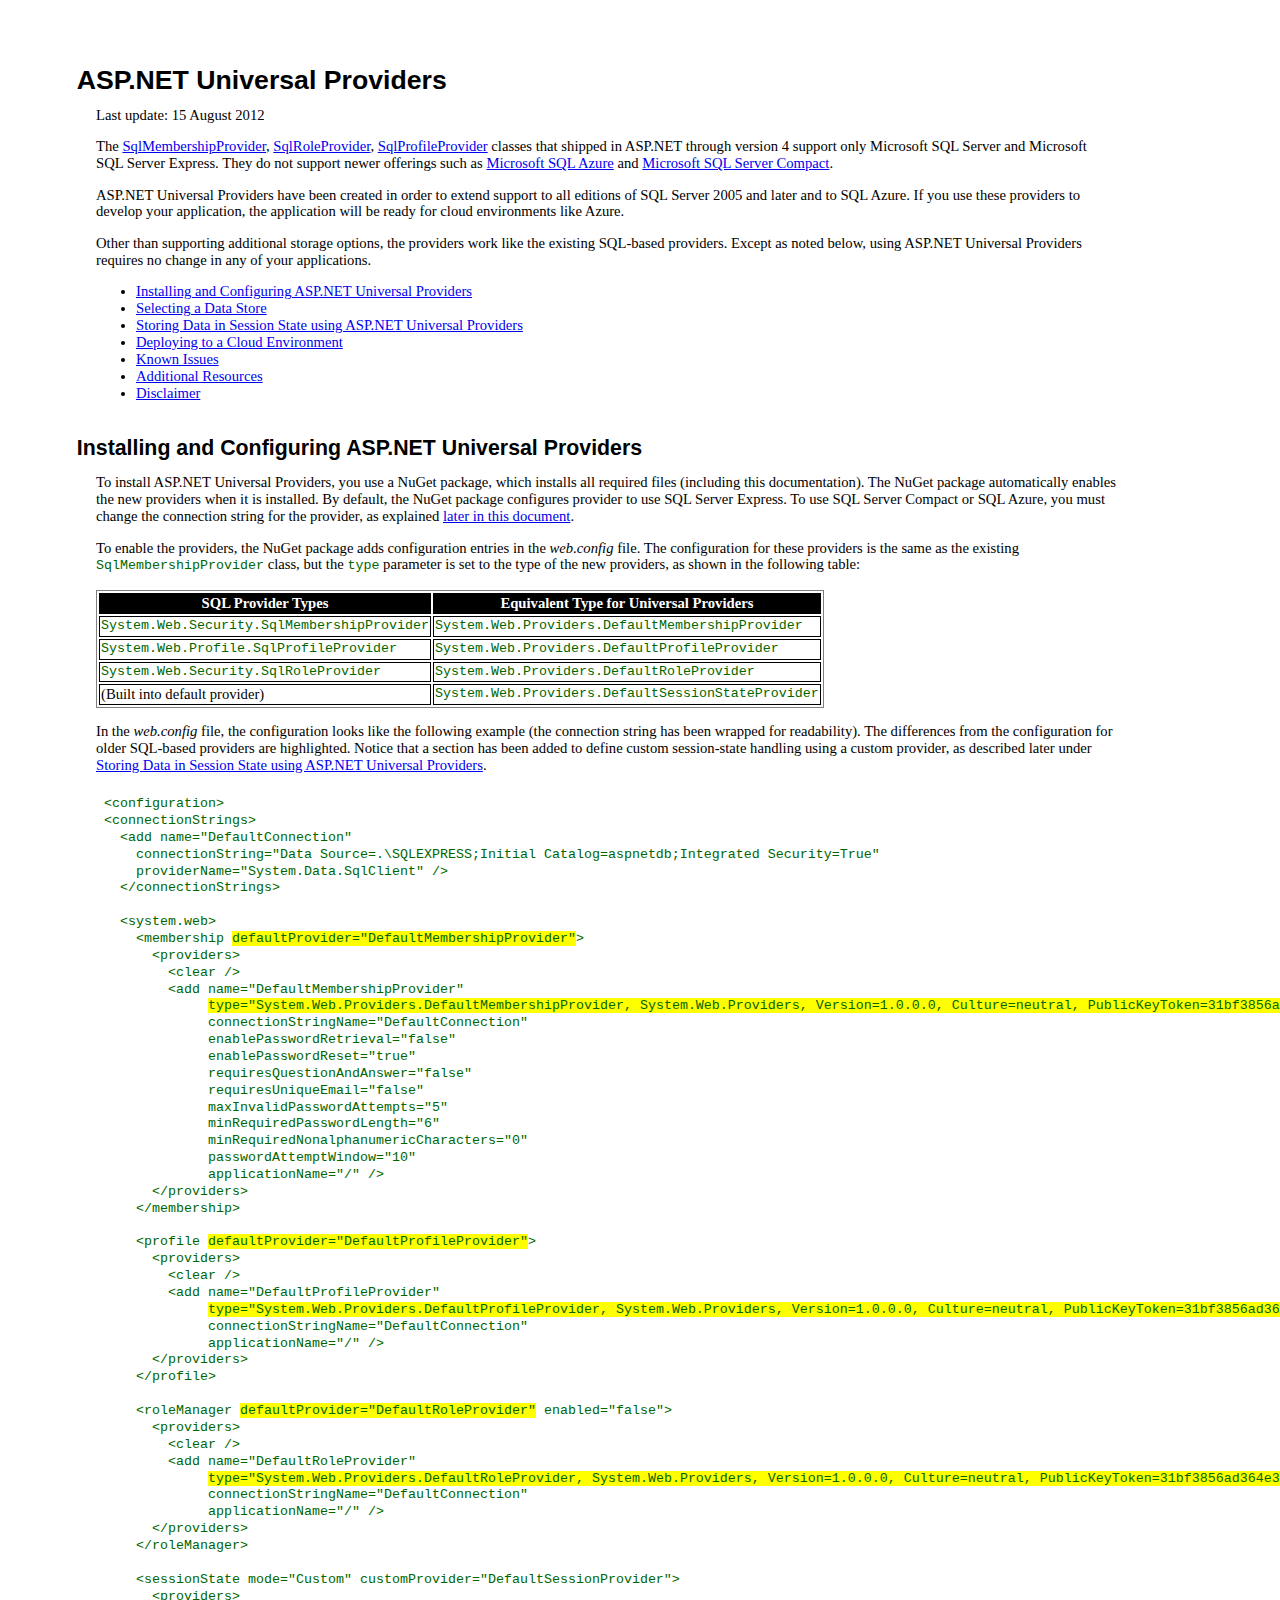
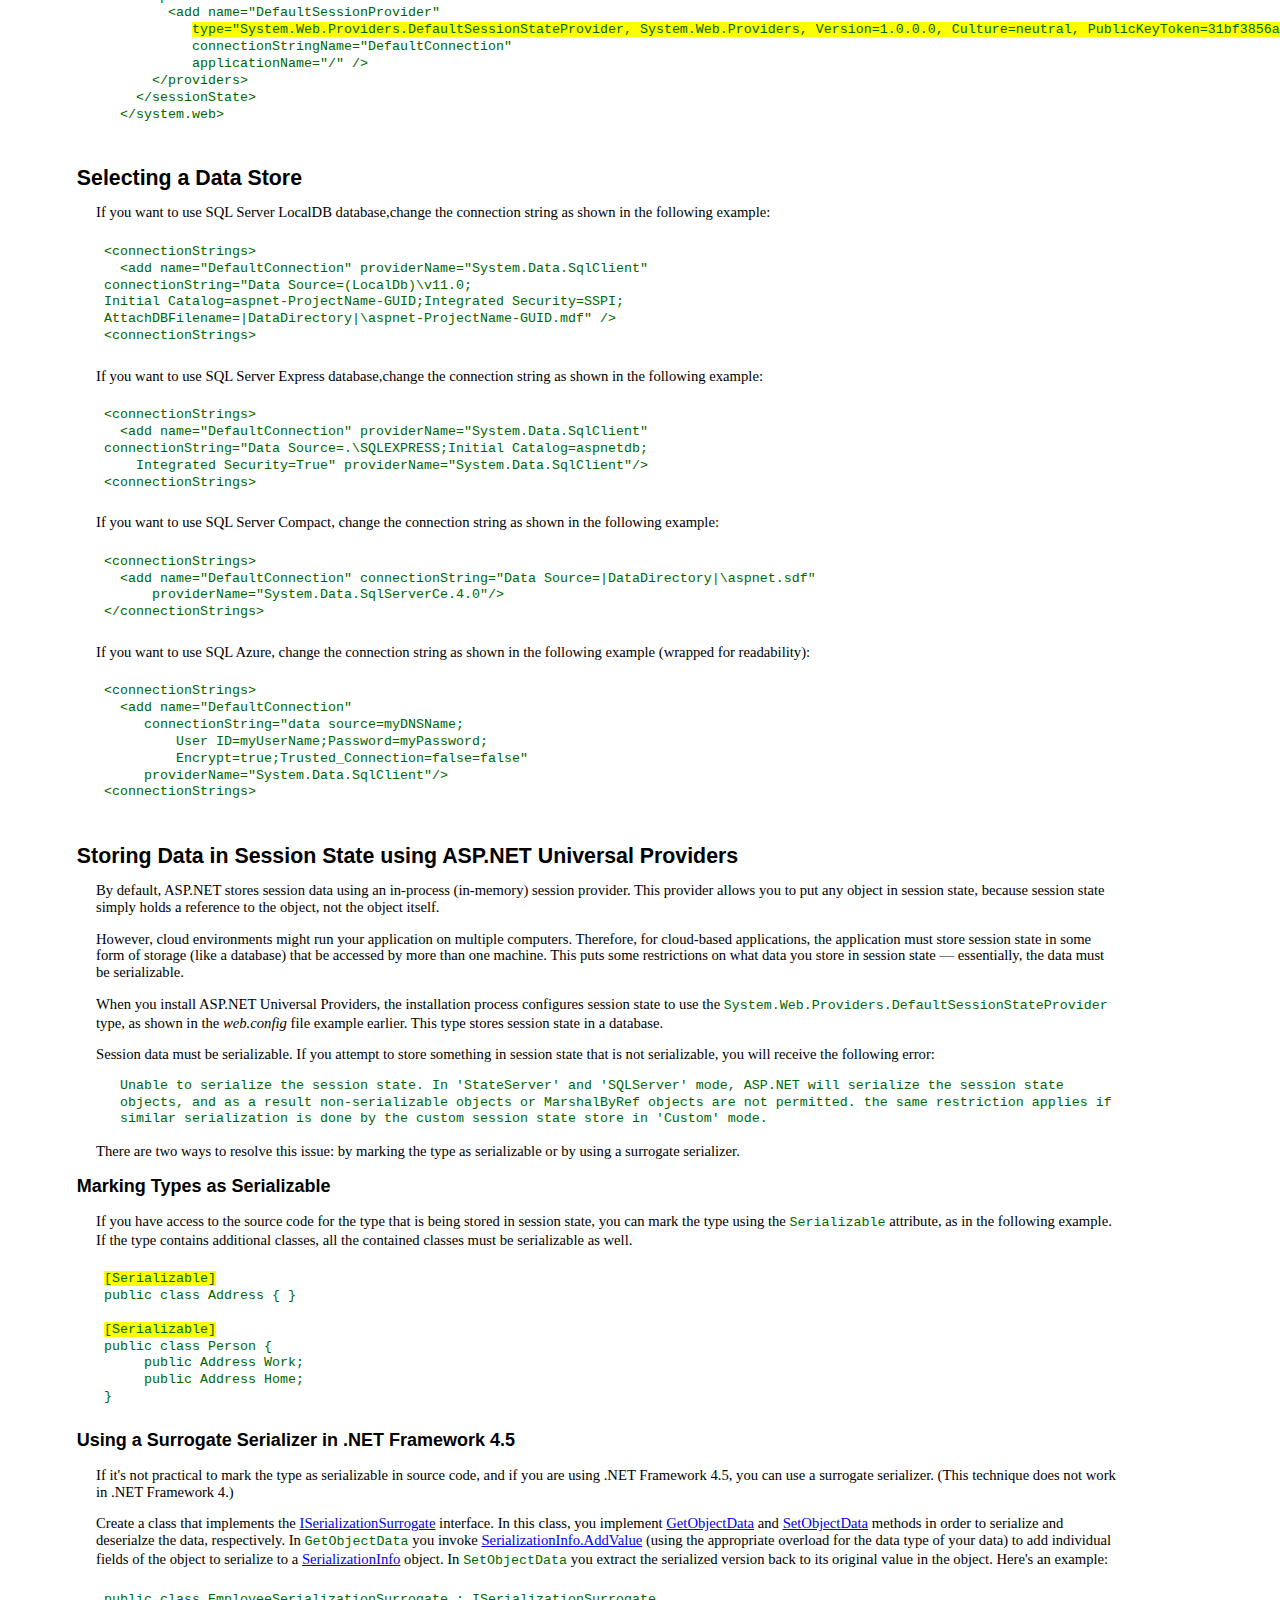
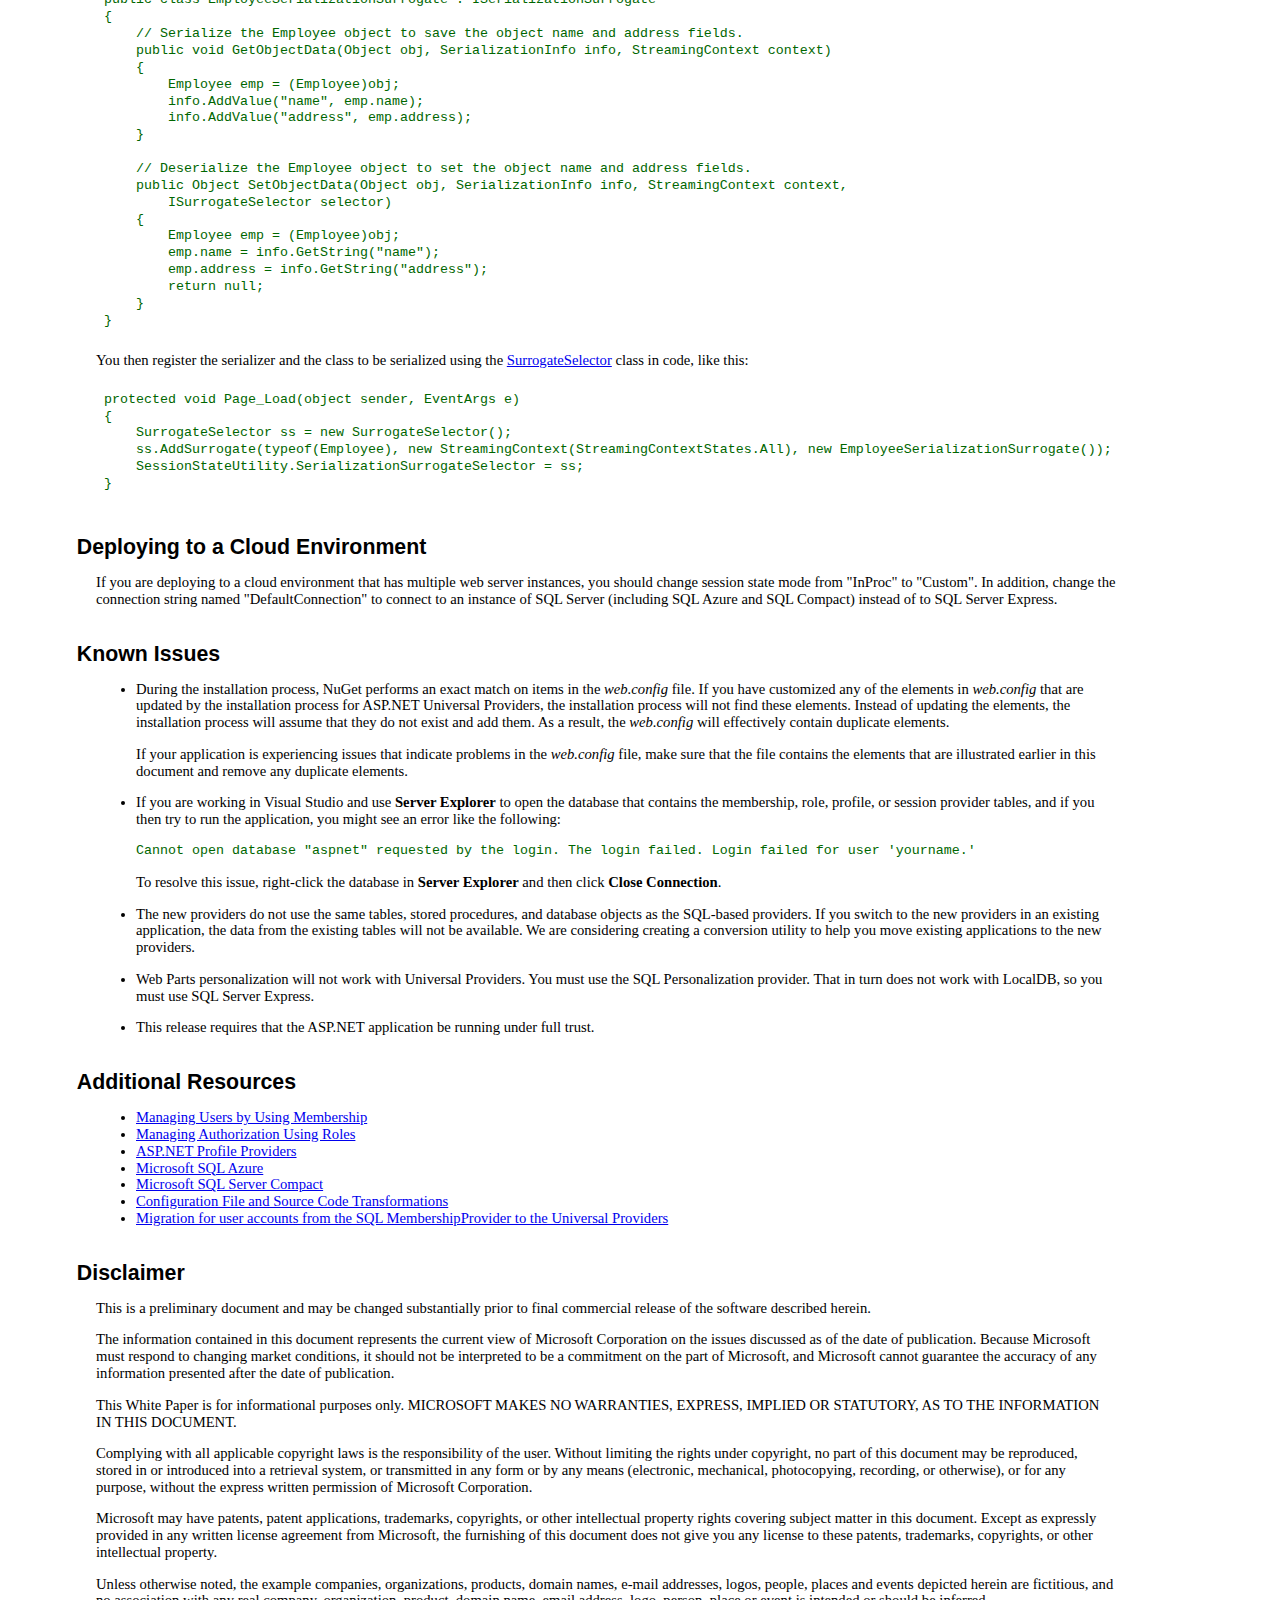
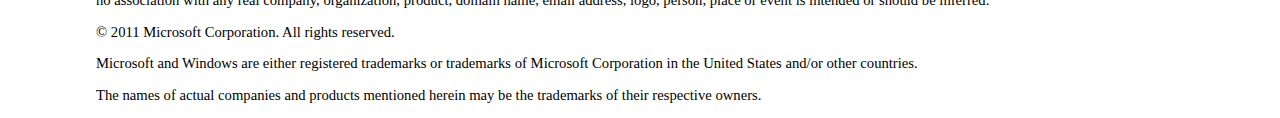
<file: api_code/packages/Microsoft.AspNet.Providers.Core.1.2/readme.html>
﻿<!DOCTYPE html PUBLIC "-//W3C//DTD XHTML 1.0 Transitional//EN" "http://www.w3.org/TR/xhtml1/DTD/xhtml1-transitional.dtd">
<html xmlns="http://www.w3.org/1999/xhtml">

<head>
<meta content="text/html; charset=utf-8" http-equiv="Content-Type" />
<title>ASP.NET Universal Providers Readme</title>


<style type="text/css">
body{
	margin-left:1in;
	margin-top:.75in;
	margin-right:1.7in;
	font-family:calibri;
	font-size:11pt;
	line-height:1.15em;
	background-color:white;
}

h1{
	margin-left:-.2in;
	font-family:Arial, Verdana, sans-serif;
	font-size:20pt;
}

h2{
	margin-left:-.2in;
	margin-top:1.8em;
	font-family:Arial, Verdana, sans-serif;
	font-size:16pt;
}

h3{
	margin-left:-.2in;
	font-family:Verdana, sans-serif;
	font-size:13.5pt;
}

table{
	border:thin gray groove;
}

thead{
	background-color:black;
	color:white;
	font-weight:bold;
	text-align:center;
}

td{
	border:1px solid black;
}

p.indent1{
	margin-left:.25in;
}


code{
	font-family:"Courier New";
	font-size:10pt;
	color:#006600;
}

pre{
	font-family:"Courier New";
	font-size:10pt;
	padding:8px;
	color:#006600;
}

span.highlight{
    background-color:Yellow;
	
}
</style>

</head>
<body>
<h1>ASP.NET Universal Providers</h1>

<p>Last update: 15 August 2012</p>


<p>The 
<a href="http://msdn.microsoft.com/en-us/library/system.web.security.sqlmembershipprovider.aspx">SqlMembershipProvider</a>, 
<a href="http://msdn.microsoft.com/en-us/library/system.web.security.sqlroleprovider.aspx">SqlRoleProvider</a>, 
<a href="http://msdn.microsoft.com/en-us/library/system.web.profile.sqlprofileprovider.aspx">SqlProfileProvider</a> classes that shipped in ASP.NET through version 4 support only Microsoft SQL Server and Microsoft SQL Server Express. They do not support newer offerings such as 
<a href="http://msdn.microsoft.com/en-us/library/ee336241.aspx">Microsoft SQL Azure</a> and 
<a href="http://www.microsoft.com/downloads/en/details.aspx?FamilyID=033cfb76-5382-44fb-bc7e-b3c8174832e2">Microsoft SQL Server Compact</a>. </p>
<p>ASP.NET Universal Providers have been created in order to extend support to all editions of SQL Server 2005 and later and to SQL Azure. If you use these providers to develop your application, the application will be ready for cloud environments like Azure.</p>
<p>Other than supporting additional storage options, the providers work like the existing SQL-based providers. Except as noted below, using ASP.NET Universal Providers requires no change in any of your applications.</p>
<ul>
	<li><a href="#Installing_and_Configuring_ASP.NET_Unive">Installing and 
	Configuring ASP.NET Universal Providers</a></li>
	<li><a href="#Selecting_a_Data_Store">Selecting a Data Store</a></li>
	<li><a href="#Storing_Data_in_Session_State_using_ASP">Storing Data in 
	Session State using ASP.NET Universal Providers</a></li>
	<li><a href="#Deploying_to_a_Cloud_Environment">Deploying to a Cloud 
	Environment</a></li>
	<li><a href="#Known_Issues">Known Issues</a></li>
	<li><a href="#Additional_Resources">Additional Resources</a></li>
	<li><a href="#Disclaimer">Disclaimer</a><br />
	</li>
</ul>

<h2><a name="Installing_and_Configuring_ASP.NET_Unive">Installing and Configuring ASP.NET Universal Providers</a></h2>



<p>To install ASP.NET Universal Providers, you use a NuGet package, which installs all required files (including this documentation). The NuGet package automatically enables the new providers when it is installed. By default, the NuGet package configures provider to use SQL Server Express. To use SQL Server Compact or SQL Azure, you must change the connection string for the provider, as explained 
<a href="#Selecting_a_Data_Store">later in this document</a>.</p>

<p>To enable the providers, the NuGet package adds configuration entries in the 
<em>web.config</em> file. The configuration for these providers is the same as the existing 
<code>SqlMembershipProvider</code> class, but the <code>type</code> parameter is set to the type of the new providers, as shown in the following table:</p>


<table>
	<thead>
		<td>SQL Provider Types</td>
		<td>Equivalent Type for Universal Providers</td>
	</thead>
	<tr>
		<td ><code>System.Web.Security.SqlMembershipProvider</code></td>
		<td ><code>System.Web.Providers.DefaultMembershipProvider</code></td>
	</tr>
	<tr>
		<td><code>System.Web.Profile.SqlProfileProvider</code></td>
		<td><code>System.Web.Providers.DefaultProfileProvider</code></td>
	</tr>
	<tr>
		<td><code>System.Web.Security.SqlRoleProvider</code></td>
		<td><code>System.Web.Providers.DefaultRoleProvider</code></td>
	</tr>
	<tr>
		<td>(Built into default provider)</td>
		<td><code>System.Web.Providers.DefaultSessionStateProvider</code></td>
	</tr>
</table>
<p>In the <em>web.config</em> file, the configuration looks like the following example (the connection string has been wrapped for readability). The differences from the configuration for older SQL-based providers are highlighted. Notice that a section has been added to define custom session-state handling using a custom provider, as described later under 
<a href="#Storing_Data_in_Session_State_using_ASP">Storing Data in Session State using ASP.NET Universal Providers</a>.</p>
<pre>&lt;configuration&gt;
&lt;connectionStrings&gt;
  &lt;add name="DefaultConnection"
    connectionString="Data Source=.\SQLEXPRESS;Initial Catalog=aspnetdb;Integrated Security=True"
    providerName="System.Data.SqlClient" /&gt;
  &lt;/connectionStrings&gt;

  &lt;system.web&gt;
    &lt;membership <span class="highlight">defaultProvider="DefaultMembershipProvider"</span>&gt;
      &lt;providers&gt;
        &lt;clear /&gt;
        &lt;add name="DefaultMembershipProvider"
             <span class="highlight">type="System.Web.Providers.DefaultMembershipProvider, System.Web.Providers, Version=1.0.0.0, Culture=neutral, PublicKeyToken=31bf3856ad364e35" 
</span>             connectionStringName="DefaultConnection"
             enablePasswordRetrieval="false"
             enablePasswordReset="true"
             requiresQuestionAndAnswer="false"
             requiresUniqueEmail="false"
             maxInvalidPasswordAttempts="5"
             minRequiredPasswordLength="6"
             minRequiredNonalphanumericCharacters="0"
             passwordAttemptWindow="10"
             applicationName="/" /&gt;
      &lt;/providers&gt;
    &lt;/membership&gt;

    &lt;profile <span class="highlight">defaultProvider="DefaultProfileProvider"</span>&gt;
      &lt;providers&gt;
        &lt;clear /&gt;
        &lt;add name="DefaultProfileProvider"
             <span class="highlight">type="System.Web.Providers.DefaultProfileProvider, System.Web.Providers, Version=1.0.0.0, Culture=neutral, PublicKeyToken=31bf3856ad364e35" 
</span>             connectionStringName="DefaultConnection"
             applicationName="/" /&gt;
      &lt;/providers&gt;
    &lt;/profile&gt;

    &lt;roleManager <span class="highlight">defaultProvider="DefaultRoleProvider"</span> enabled="false"&gt;
      &lt;providers&gt;
        &lt;clear /&gt;
        &lt;add name="DefaultRoleProvider"
             <span class="highlight">type="System.Web.Providers.DefaultRoleProvider, System.Web.Providers, Version=1.0.0.0, Culture=neutral, PublicKeyToken=31bf3856ad364e35"
</span>             connectionStringName="DefaultConnection"
             applicationName="/" /&gt;
      &lt;/providers&gt;
    &lt;/roleManager&gt;

    &lt;sessionState mode="Custom" customProvider="DefaultSessionProvider"&gt;
      &lt;providers&gt;
        &lt;add name="DefaultSessionProvider"
           <span class="highlight">type="System.Web.Providers.DefaultSessionStateProvider, System.Web.Providers, Version=1.0.0.0, Culture=neutral, PublicKeyToken=31bf3856ad364e35"
</span>           connectionStringName="DefaultConnection"
           applicationName="/" /&gt;
      &lt;/providers&gt;
    &lt;/sessionState&gt;
  &lt;/system.web&gt;&nbsp;</pre>

<h2><a name="Selecting_a_Data_Store">Selecting a Data Store</a></h2>
<p>If you want to use SQL Server LocalDB database,change the connection string as shown in the following example:</p>
<pre>
&lt;connectionStrings&gt;
  &lt;add name="DefaultConnection" providerName="System.Data.SqlClient" 
connectionString="Data Source=(LocalDb)\v11.0;
Initial Catalog=aspnet-ProjectName-GUID;Integrated Security=SSPI;
AttachDBFilename=|DataDirectory|\aspnet-ProjectName-GUID.mdf" /&gt;
&lt;connectionStrings&gt;
</pre>
<p>If you want to use SQL Server Express database,change the connection string as shown in the following example:</p>
<pre>
&lt;connectionStrings&gt;
  &lt;add name="DefaultConnection" providerName="System.Data.SqlClient" 
connectionString="Data Source=.\SQLEXPRESS;Initial Catalog=aspnetdb;
    Integrated Security=True" providerName="System.Data.SqlClient"/&gt;
&lt;connectionStrings&gt;
</pre>

<p>If you want to use SQL Server Compact, change the connection string as shown in the following example:</p>

<pre>&lt;connectionStrings&gt;
  &lt;add name="DefaultConnection" connectionString="Data Source=|DataDirectory|\aspnet.sdf" 
      providerName="System.Data.SqlServerCe.4.0"/&gt;
&lt;/connectionStrings&gt;</pre>
<p>If you want to use SQL Azure, change the connection string as shown in the 
following example (wrapped for readability):</p>
<pre>&lt;connectionStrings&gt;
  &lt;add name="DefaultConnection" 
     connectionString="data source=myDNSName;
         User ID=myUserName;Password=myPassword;
         Encrypt=true;Trusted_Connection=false=false"
     providerName="System.Data.SqlClient"/&gt;
&lt;connectionStrings&gt;</pre>

<h2><a name="Storing_Data_in_Session_State_using_ASP">Storing Data in Session State using ASP.NET Universal Providers</a></h2>

<p>By default, ASP.NET stores session data using an in-process (in-memory) session provider. This provider allows you to put any object in session state, because session state simply holds a reference to the object, not the object itself.</p>
<p>However, cloud environments might run your application on multiple computers. Therefore, for cloud-based applications, the application must store session state in some form of storage (like a database) that be accessed by more than one machine. This puts some restrictions on what data you store in session state — essentially, the data must be serializable. </p>
<p>When you install ASP.NET Universal Providers, the installation process configures session state to use the 
<code>System.Web.Providers.DefaultSessionStateProvider</code> type, as shown in the 
<em>web.config</em> file example earlier. This type stores session state in a database.</p> 
<p>Session data must be serializable. If you attempt to store something in session state that is not serializable, you will receive the following error: </p>

<p class="indent1"><code>Unable to serialize the session state. In 'StateServer' and 'SQLServer' mode, ASP.NET will serialize the session state objects, and as a result non-serializable objects or MarshalByRef objects are not permitted. the same restriction applies if similar serialization is done by the custom session state store in 'Custom' mode. </code></p>

<p>There are two ways to resolve this issue: by marking the type as serializable or by using a surrogate serializer.</p>

<h3>Marking Types as Serializable</h3>

<p>If you have access to the source code for the type that is being stored in session state, you can mark the type using the 
<code>Serializable</code> attribute, as in the following example. If the type contains additional classes, all the contained classes must be serializable as well.</p>
<pre><span class="highlight">[Serializable]</span>
public class Address { }

<span class="highlight">[Serializable]</span>
public class Person { 
     public Address Work;
     public Address Home; 
}</pre>

<h3>Using a Surrogate Serializer in .NET Framework 4.5</h3>

<p>If it's not practical to mark the type as serializable in source code, and if you are using .NET Framework 4.5, you can use a surrogate serializer. (This technique does not work in .NET Framework 4.)</p>
<p>Create a class that implements the 
<a href="http://msdn.microsoft.com/en-us/library/system.runtime.serialization.iserializationsurrogate.aspx">ISerializationSurrogate</a> interface.  In this class, you implement 
<a href="http://msdn.microsoft.com/en-us/library/system.runtime.serialization.iserializationsurrogate.getobjectdata.aspx">GetObjectData</a> and 
<a href="http://msdn.microsoft.com/en-us/library/system.runtime.serialization.iserializationsurrogate.setobjectdata.aspx">SetObjectData</a> methods in order to serialize and deserialze the data, respectively. In 
<code>GetObjectData</code> you invoke 
<a href="http://msdn.microsoft.com/en-us/library/system.runtime.serialization.serializationinfo.addvalue.aspx">SerializationInfo.AddValue</a> (using the appropriate overload for the data type of your data) to add individual fields of the object to serialize to a 
<a href="http://msdn.microsoft.com/en-us/library/system.runtime.serialization.serializationinfo.aspx">SerializationInfo</a> object. In 
<code>SetObjectData</code> you extract the serialized version back to its original value in the object. Here's an example:</p>










<pre>public class EmployeeSerializationSurrogate : ISerializationSurrogate
{
    // Serialize the Employee object to save the object name and address fields.
    public void GetObjectData(Object obj, SerializationInfo info, StreamingContext context)
    {
        Employee emp = (Employee)obj;
        info.AddValue("name", emp.name);
        info.AddValue("address", emp.address);
    }

    // Deserialize the Employee object to set the object name and address fields.
    public Object SetObjectData(Object obj, SerializationInfo info, StreamingContext context,
        ISurrogateSelector selector)
    {
        Employee emp = (Employee)obj;
        emp.name = info.GetString("name");
        emp.address = info.GetString("address");
        return null;
    }
}</pre>
<p>You then register the serializer and the class to be serialized using the 
<a href="http://msdn.microsoft.com/en-us/library/system.runtime.serialization.surrogateselector.aspx">SurrogateSelector</a> class in code, like this:</p>
<pre>protected void Page_Load(object sender, EventArgs e)
{
    SurrogateSelector ss = new SurrogateSelector();
    ss.AddSurrogate(typeof(Employee), new StreamingContext(StreamingContextStates.All), new EmployeeSerializationSurrogate());
    SessionStateUtility.SerializationSurrogateSelector = ss;
}</pre>
<h2><a name="Deploying_to_a_Cloud_Environment">Deploying to a Cloud Environment</a></h2>

<p>If you are deploying to a cloud environment that has multiple web server instances, you should change session state mode from "InProc" to "Custom".  In addition, change the connection string named "DefaultConnection" to connect to an instance of SQL Server (including SQL Azure and SQL  Compact) instead of to SQL Server Express.</p>

<h2><a name="Known_Issues">Known Issues</a></h2>

<ul>



<li>
<p>During the installation process, NuGet performs an exact match on items in the 
<em>web.config</em> file. If you have customized any of the elements in <em>web.config</em> that are updated by the installation process for ASP.NET Universal Providers, the installation process will not find these elements. Instead of updating the elements, the installation process will assume that they do not exist and add them. As a result, the 
<em>web.config</em> will effectively contain duplicate elements.</p>
<p>If your application is experiencing issues that indicate problems in the <em>web.config</em> file, make sure that the file contains the elements that are illustrated earlier in this document and remove any duplicate elements.</p>
</li>

<li>
<p>If you are working in Visual Studio and use <strong>Server Explorer</strong> to open the database that contains the membership, role, profile, or session provider tables, and if you then try to run the application, you might see an error like the following: </p>
<p><code>Cannot open database "aspnet" requested by the login. The login failed. Login failed for user 'yourname.'</code></p>
<p>To resolve this issue, right-click the database in <strong>Server Explorer</strong> and then click 
<strong>Close Connection</strong>. </p>
</li>


<li>
<p>The new providers do not use the same tables, stored procedures, and database objects as the SQL-based providers. If you switch to the new providers in an existing application, the data from the existing tables will not be available. We are considering creating a conversion utility to help you move existing applications to the new providers.</p>
</li>


<li>
<p>Web Parts personalization will not work with Universal Providers. You must use the SQL Personalization provider. That in turn does not work with LocalDB, so you must use SQL Server Express.</p>
</li>

<li>
<p>This release requires that the ASP.NET application be running under full trust.</p>
</li>

</ul>


<h2><a name="Additional_Resources">Additional Resources</a></h2>

<ul>
<li><a href="http://msdn.microsoft.com/en-us/library/tw292whz.aspx">Managing Users by Using Membership</a></li>
<li><a href="http://msdn.microsoft.com/en-us/library/9ab2fxh0.aspx">Managing Authorization Using Roles</a></li>
<li><a href="http://msdn.microsoft.com/en-us/library/014bec1k.aspx">ASP.NET Profile Providers</a></li>
<li><a href="http://msdn.microsoft.com/en-us/library/ee336241.aspx">Microsoft SQL Azure</a></li>
<li>
<a href="http://www.microsoft.com/downloads/en/details.aspx?FamilyID=033cfb76-5382-44fb-bc7e-b3c8174832e2">Microsoft SQL Server Compact</a></li>
<li>
<a href="http://docs.nuget.org/docs/creating-packages/configuration-file-and-source-code-transformations">Configuration File and Source Code Transformations</a></li>
<li><a href="http://go.microsoft.com/fwlink/?LinkId=261899">Migration for user accounts from the SQL MembershipProvider to the Universal Providers</a></li>
</ul>
<h2><a name="Disclaimer">Disclaimer</a></h2>


<p>This is a preliminary document and may be changed substantially prior to final commercial release of the software described herein.</p>
<p>The information contained in this document represents the current view of Microsoft Corporation on the issues discussed as of the date of publication. Because Microsoft must respond to changing market conditions, it should not be interpreted to be a commitment on the part of Microsoft, and Microsoft cannot guarantee the accuracy of any information presented after the date of publication.</p>
<p>This White Paper is for informational purposes only. MICROSOFT MAKES NO WARRANTIES, EXPRESS, IMPLIED OR STATUTORY, AS TO THE INFORMATION IN THIS DOCUMENT.
<p>Complying with all applicable copyright laws is the responsibility of the user. Without limiting the rights under copyright, no part of this document may be reproduced, stored in or introduced into a retrieval system, or transmitted in any form or by any means (electronic, mechanical, photocopying, recording, or otherwise), or for any purpose, without the express written permission of Microsoft Corporation.</p>
<p>Microsoft may have patents, patent applications, trademarks, copyrights, or other intellectual property rights covering subject matter in this document. Except as expressly provided in any written license agreement from Microsoft, the furnishing of this document does not give you any license to these patents, trademarks, copyrights, or other intellectual property.</p>
<p>Unless otherwise noted, the example companies, organizations, products, domain names, e-mail addresses, logos, people, places and events depicted herein are fictitious, and no association with any real company, organization, product, domain name, email address, logo, person, place or event is intended or should be inferred.</p>
<p>&copy; 2011 Microsoft Corporation. All rights reserved.</p>
<p>Microsoft and Windows are either registered trademarks or trademarks of Microsoft Corporation in the United States and/or other countries.</p>
<p>The names of actual companies and products mentioned herein may be the trademarks of their respective owners.</p>
</body>
</html>
</file>
